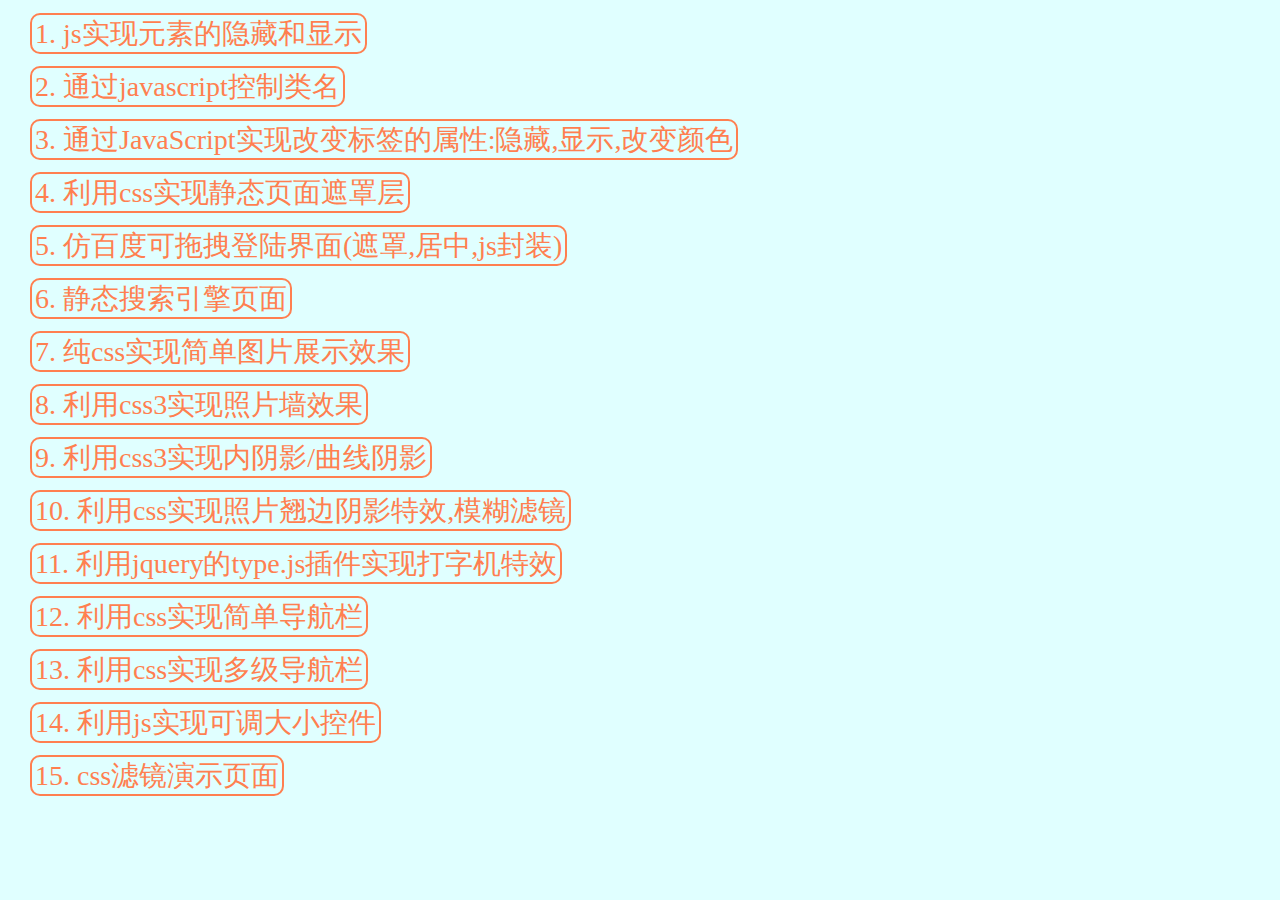
<file: index.html>
<!--
	作者：997918108@qq.com
	时间：2016-06-08
	描述：HTML/CSS/JavaScript笔记学习
-->
<!DOCTYPE html>
<html>
	<head>
		<meta charset="utf-8" />
		<link rel="stylesheet" href="css/style.css" />
		<title>HTML/CSS/JavaScript笔记学习</title>
	</head>
	<body>
		<div>
			<ul>
				<li><a href="Demo/demo1/index.html">1. js实现元素的隐藏和显示</a></li>
				<li><a href="Demo/demo2/index.html">2. 通过javascript控制类名</a></li>
				<li><a href="Demo/demo3/index.html">3. 通过JavaScript实现改变标签的属性:隐藏,显示,改变颜色</a></li>
				<li><a href="Demo/demo4/index.html">4. 利用css实现静态页面遮罩层</a></li>
				<li><a href="Demo/demo5/index.html">5. 仿百度可拖拽登陆界面(遮罩,居中,js封装)</a></li>
				<li><a href="Demo/demo6/index.html">6. 静态搜索引擎页面</a></li>
				<li><a href="Demo/demo7/index.html">7. 纯css实现简单图片展示效果</a></li>
				<li><a href="Demo/demo8/index.html">8. 利用css3实现照片墙效果</a></li>
				<li><a href="Demo/demo9/index.html">9. 利用css3实现内阴影/曲线阴影</a></li>
				<li><a href="Demo/demo10/index.html">10. 利用css实现照片翘边阴影特效,模糊滤镜</a></li>
				<li><a href="Demo/demo11/index.html">11. 利用jquery的type.js插件实现打字机特效</a></li>
				<li><a href="Demo/demo12/index.html">12. 利用css实现简单导航栏</a></li>
				<li><a href="Demo/demo13/index.html">13. 利用css实现多级导航栏</a></li>
				<li><a href="Demo/demo14/index.html">14. 利用js实现可调大小控件</a></li>
				<li><a href="Demo/demo15/index.html">15. css滤镜演示页面</a></li>
				
			</ul>
		</div>
	</body>
</html>
</file>
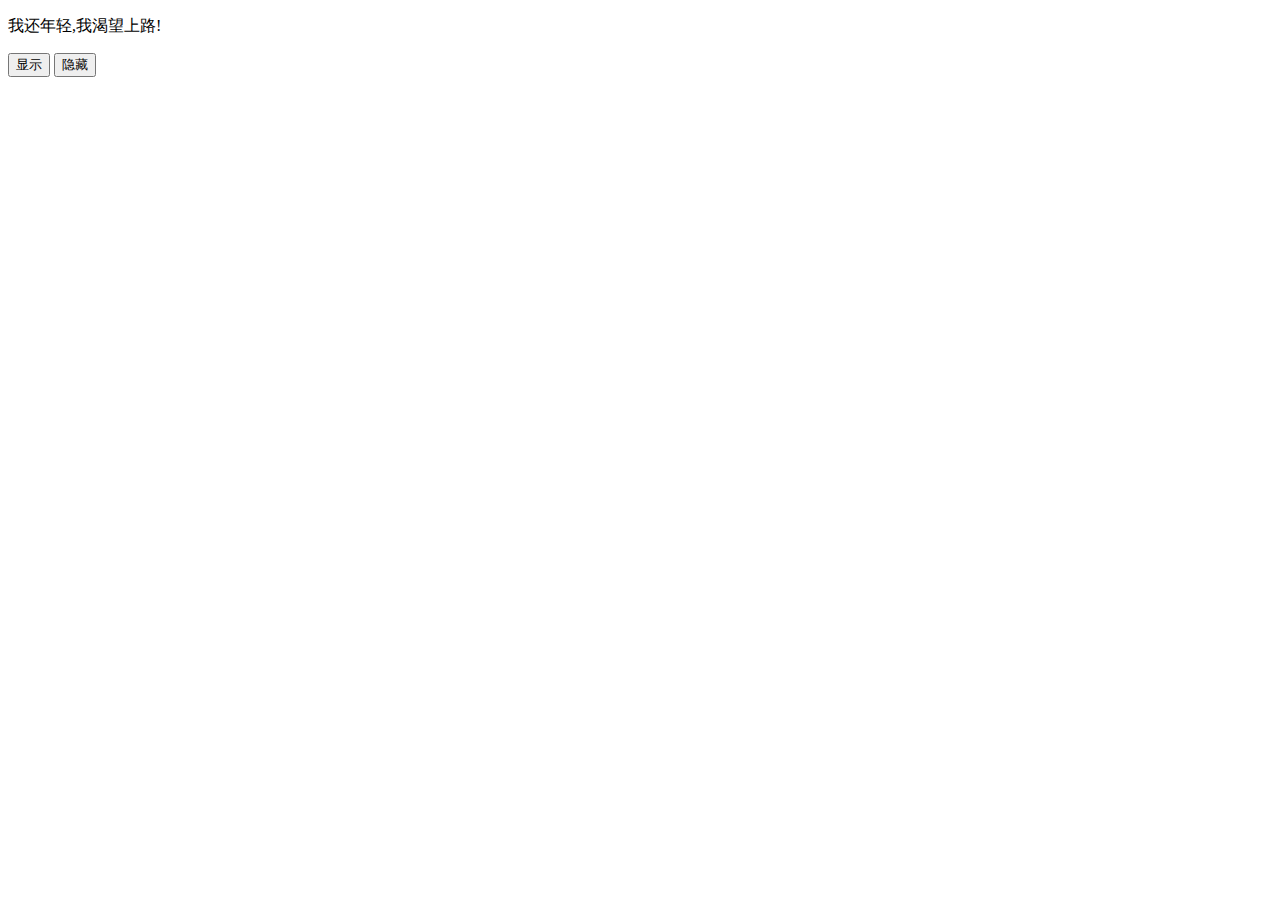
<file: Demo/demo1/index.html>
<!--
	作者：997918108@qq.com
	时间：2016-06-08
	描述：Demo1
	功能: js实现元素的隐藏和显示
-->
<!DOCTYPE html>
<html>
	<head>
		<meta charset="UTF-8">
		<title>js实现元素的隐藏和显示</title>
		<script type="text/javascript">
			function show(){
				//将id为context的标签的style属性的display属性设置为block,即为显示的状态
				document.getElementById("context").style.display="block";
			}
			function hide(){
				//将id为context的标签的style属性的display属性设置为none,即为隐藏的状态
				document.getElementById("context").style.display="none";
			}
		</script>
	</head>
	<body>
		<p id="context">我还年轻,我渴望上路!</p>
		<!--两个按钮分别对应两个函数-->
		<input type="button" onclick="show()" value="显示" />
		<input type="button" onclick="hide()" value="隐藏" />	
	</body>
</html>
</file>
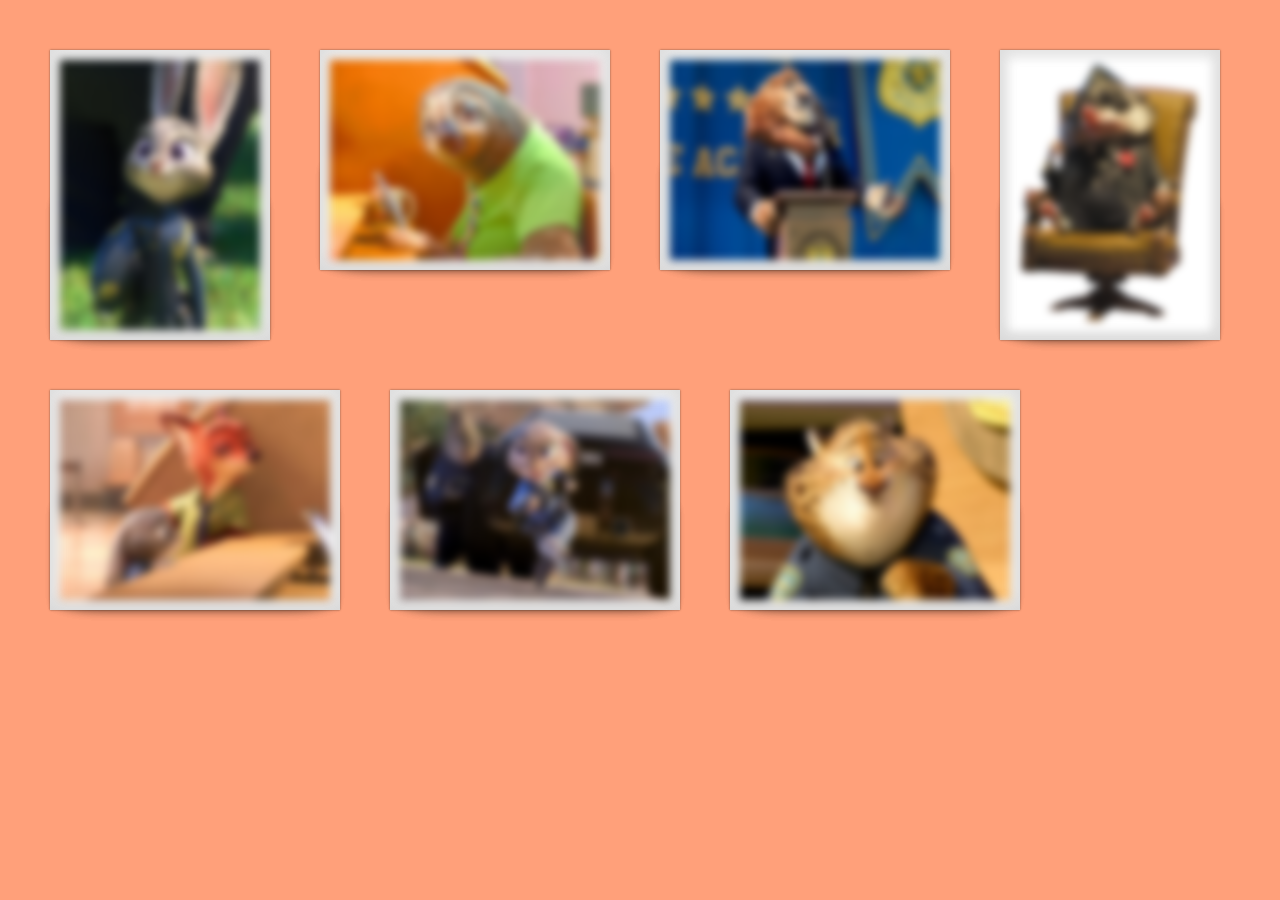
<file: Demo/demo10/index.html>
<!--
	作者：997918108@qq.com
	时间：2016-06-11
	描述：利用css实现照片翘边阴影特效,模糊滤镜
-->
<!DOCTYPE html>
<html>
	<head>
		<meta charset="UTF-8">
		<link rel="stylesheet" href="css/style.css" />
		<title>利用css实现照片翘边阴影特效</title>
	</head>
	<body>
		<ul>
			<li>
				<div class="photo-v">
					<img src="img/01.jpg" />
				</div>
			</li>
			<li>
				<div class="photo-h">
					<img src="img/02.jpg" />
				</div>
			</li>
			<li>
				<div class="photo-h">
					<img src="img/03.jpg" />
				</div>
			</li>
			<li>
				<div class="photo-v">
					<img src="img/04.jpg" />
				</div>
			</li>
			<li>
				<div class="photo-h">
					<img src="img/05.jpg" />
				</div>
			</li>
			<li>
				<div class="photo-h">
					<img src="img/06.jpg" />
				</div>
			</li>
			<li>
				<div class="photo-h">
					<img src="img/07.jpg" />
				</div>
			</li>
		</ul>
	</body>
</html>
</file>
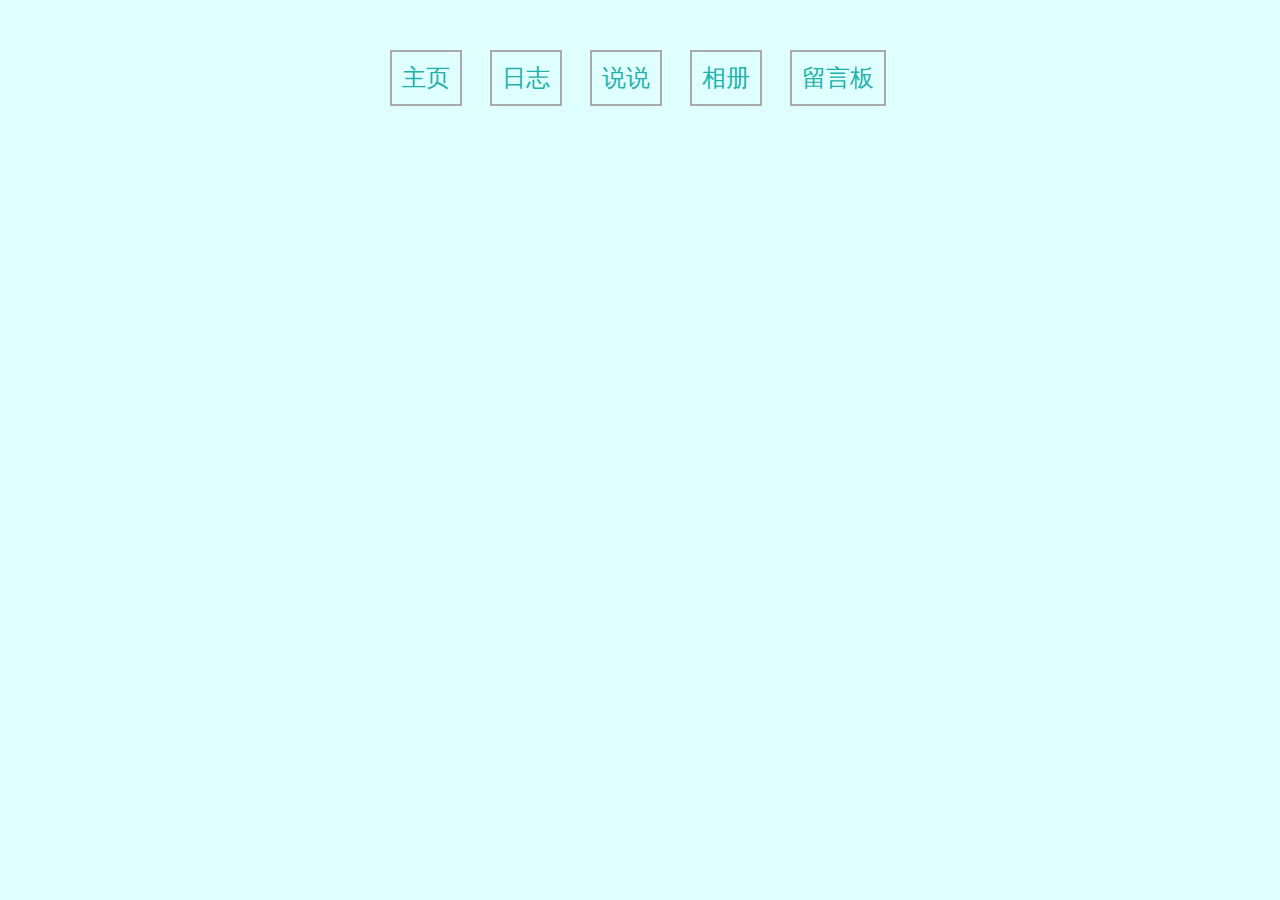
<file: Demo/demo12/index.html>
<!--
	作者：997918108@qq.com
	时间：2016-06-12
	描述：利用css实现简单导航栏
-->
<!DOCTYPE html>
<html>
	<head>
		<meta charset="UTF-8">
		<link rel="stylesheet" href="css/style.css" />
		<title>利用css实现简单导航栏</title>
	</head>
	<body>
		<ul id="navigation-bar">
			<li><a href="#" id="list1">主页</a></li>
			<li><a href="#" id="list2">日志</a></li>
			<li><a href="#" id="list3">说说</a></li>
			<li><a href="#" id="list4">相册</a></li>
			<li><a href="#" id="list5">留言板</a></li>
		</ul>
	</body>
</html>
</file>
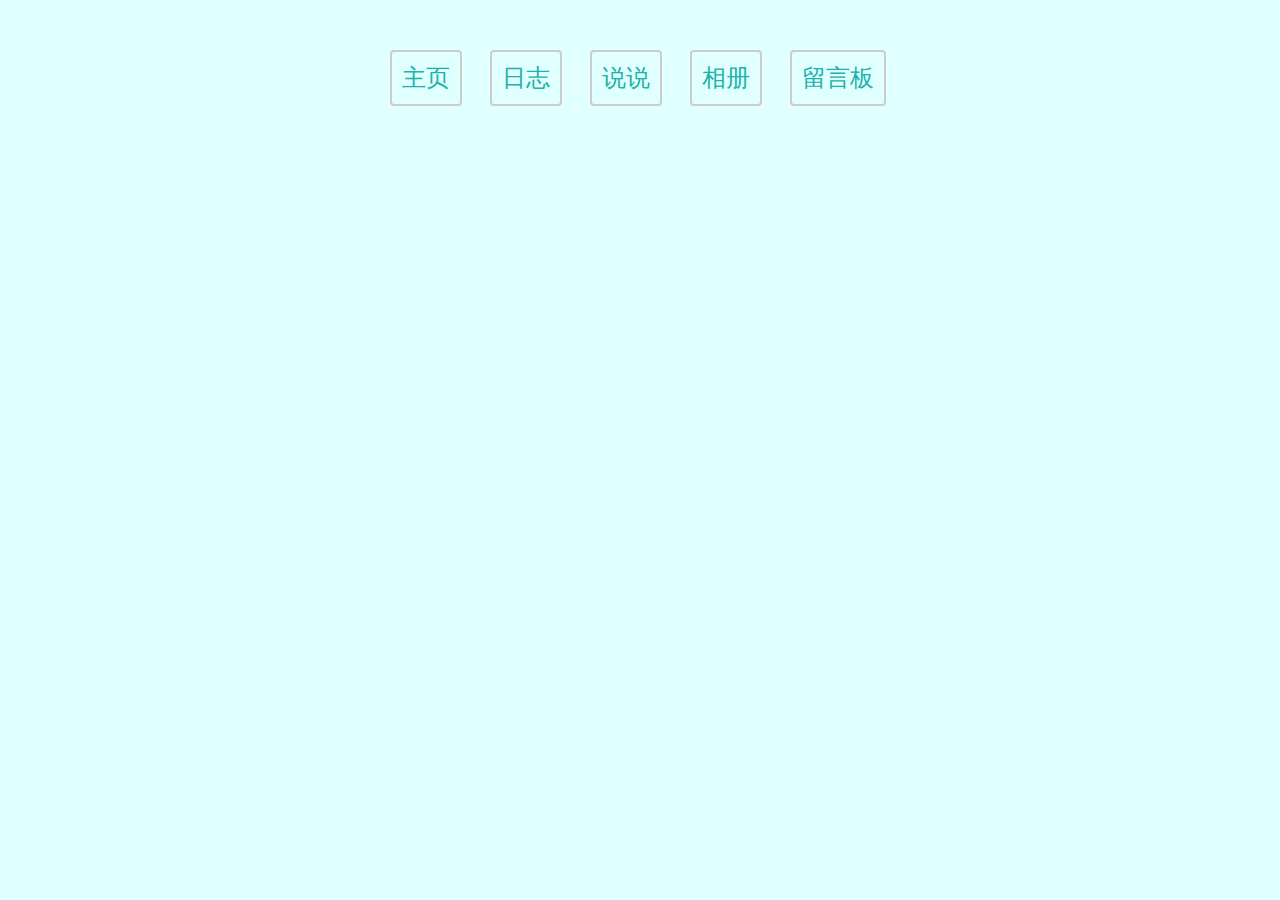
<file: Demo/demo13/index.html>
<!--
	作者：997918108@qq.com
	时间：2016-06-12
	描述：利用css实现简单导航栏
-->
<!DOCTYPE html>
<html>
	<head>
		<meta charset="UTF-8">
		<link rel="stylesheet" href="css/style.css" />
		<title>利用css实现简单导航栏</title>
	</head>
	<body>
		<ul>
			<li><a href="#" id="list1">主页</a></li>
			<li><a href="#" id="list2">日志</a></li>
			<li><a href="#" id="list3">说说</a></li>
			<li><a href="#" id="list4">相册</a></li>
			<li><a href="#" id="list5">留言板</a></li>
		</ul>
	</body>
</html>
</file>
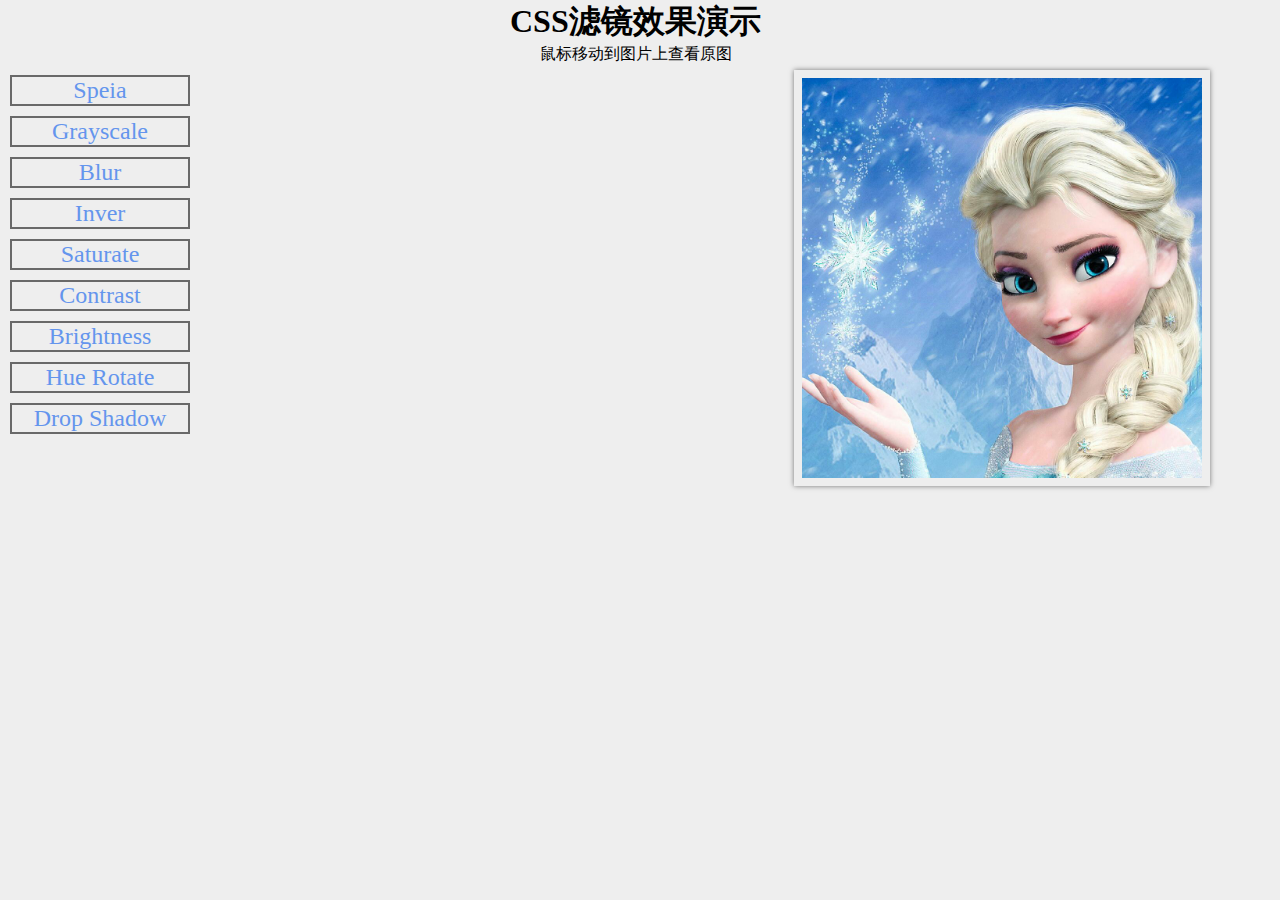
<file: Demo/demo15/index.html>
<!--
	作者：997918108@qq.com
	时间：2016-06-14
	描述：利用css实现滤镜,js按钮选择并配置滤镜参数
	不足: 目前只能演示,还不能定制显示效果,之后添加js控制显示效果的逻辑
-->
<!DOCTYPE html>
<html>
	<head>
		<meta charset="UTF-8">
		<link rel="stylesheet" href="css/style.css" />
		<script src="js/filter.js" type="text/javascript" charset="utf-8"></script>
		<title>CSS滤镜效果演示</title>
	</head>
	<body>
		<h1 style="font-family:'微软雅黑'; width: 260px; margin: 0 auto;">CSS滤镜效果演示</h1>
		<p style="font-family:'微软雅黑'; width: 200px; margin: 0 auto;">鼠标移动到图片上查看原图</p>
		<div id="photo" class="photo">
			<img src="img/logo.jpg" id="image"/>
		</div>
		<div class="button">
			<ul>
				<li>
					<a href="javascript:;" onclick="openSpeia('image')" title="棕色"><span>Speia</span></a>
				</li>
				<li>
					<a href="javascript:;" onclick="openGrayscale('image')" title="灰度"><span>Grayscale</span></a>
				</li>
				<li>
					<a href="javascript:;" onclick="openBlur('image')" title="模糊"><span>Blur</span></a>
				</li>
				<li>
					<a href="javascript:;" onclick="openInver('image')" title="反色"><span>Inver</span></a>
				</li>
				<li>
					<a href="javascript:;" onclick="openSaturate('image')" title="饱和度"><span>Saturate</span></a>
				</li>
				<li>
					<a href="javascript:;" onclick="openContrast('image')" title="对比度"><span>Contrast</span></a>
				</li>
				<li>
					<a href="javascript:;" onclick="openBrightness('image')" title="亮度"><span>Brightness</span></a>
				</li>
				<li>
					<a href="javascript:;" onclick="openHueRotate('image')" title="色相"><span>Hue Rotate</span></a>
				</li>
				<li>
					<a href="javascript:;" onclick="openDropShadow('image')" title="阴影"><span>Drop Shadow</span></a>
				</li>
			</ul>
		</div>
	</body>
</html>
</file>
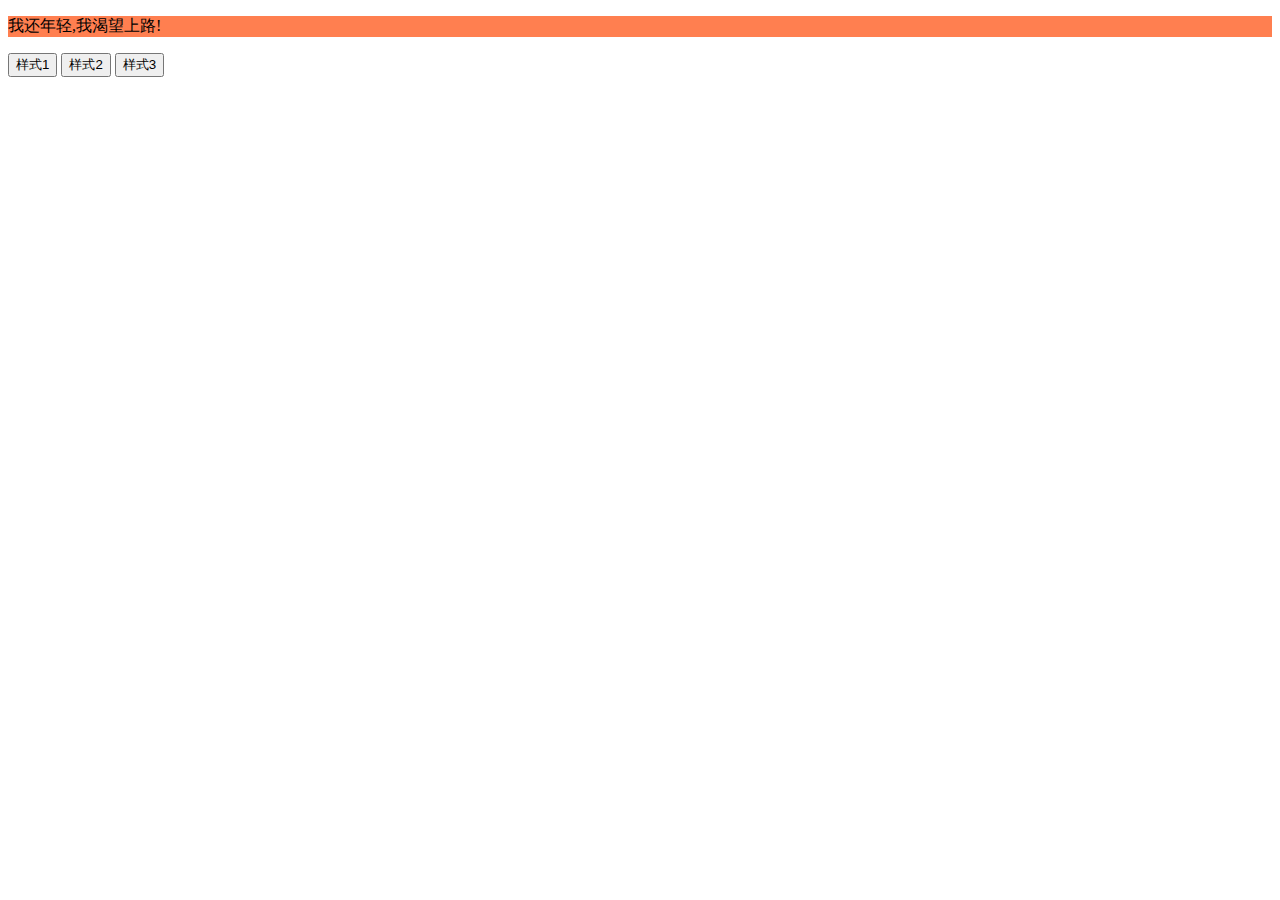
<file: Demo/demo2/index.html>
<!--
	作者：997918108@qq.com
	时间：2016-06-08
	描述：通过javascript控制类名（className 属性）
	备注: 为了描述类名的改变,使用css样式来表现
--><!DOCTYPE html>
<html>
	<head>
		<meta charset="UTF-8">
		<title>通过javascript控制类名（className 属性）</title>
		<script type="text/javascript">
			function one(){
				document.getElementById("p").className="one";
			}
			function two(){
				document.getElementById("p").className="two";
			}
			function three(){
				document.getElementById("p").className="three";
			}
			
		</script>
		<style type="text/css">
			.zero{
				background: coral;
			}
			.one{
				background: darkblue;
				color: #0f0f0f;
			}
			.two{
				background: salmon;
				color: #080808;
			}
			.three{
				background: gold;
				color: #030303;
			}
		</style>
	</head>
	<body>
		<p id="p" class="zero">我还年轻,我渴望上路!</p>
		<input type="button" value="样式1" onclick="one()" />
		<input type="button" value="样式2" onclick="two()" />
		<input type="button" value="样式3" onclick="three()" />
	</body>
</html>
</file>
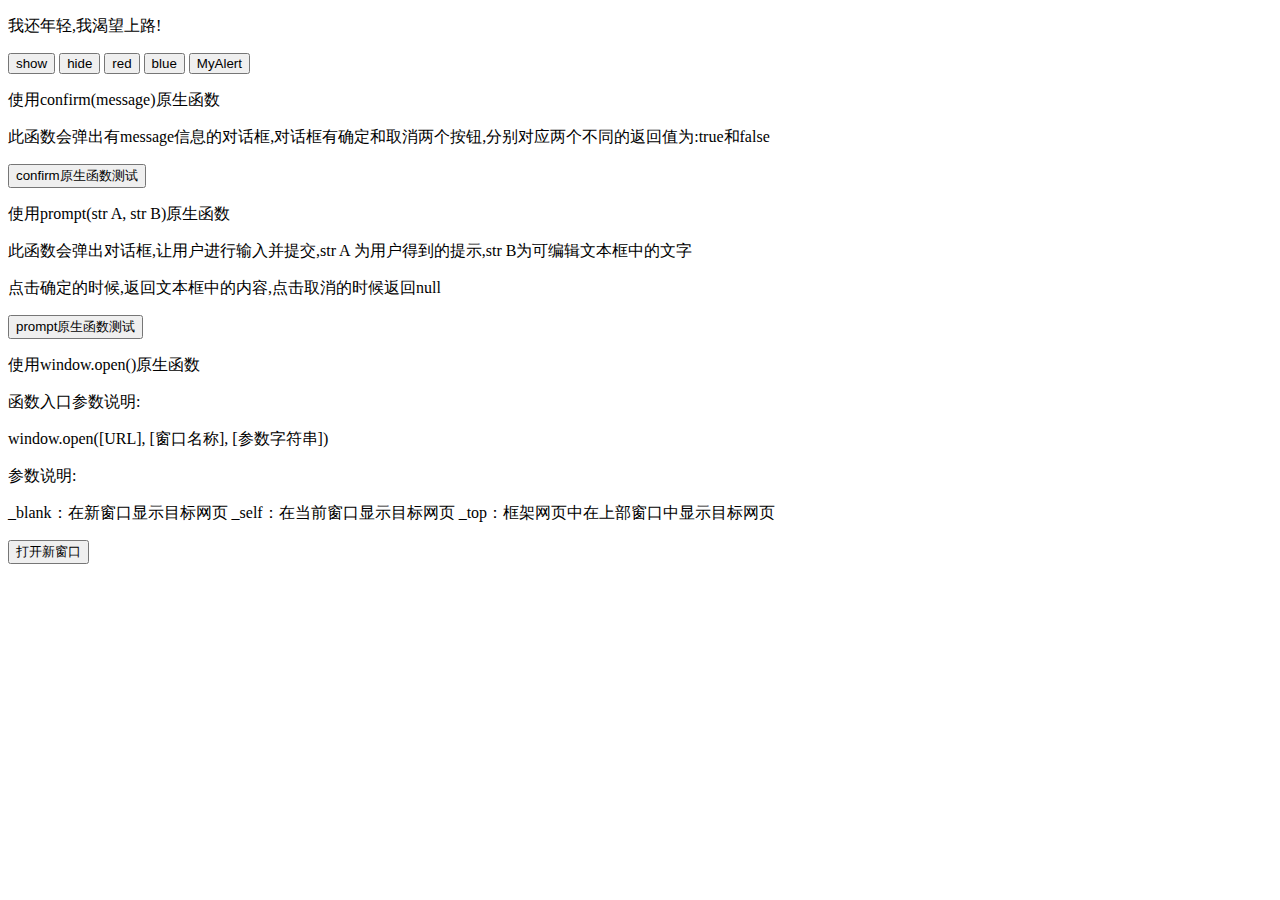
<file: Demo/demo3/index.html>
<!--
	作者：997918108@qq.com
	时间：2016-06-08
	描述：前段JavaScript学习总结
	功能: 通过JavaScript实现改变标签的属性
			隐藏,显示,改变颜色
-->
<!DOCTYPE html>
<html>
	<head>
		<meta charset="UTF-8">
		<title>前段JavaScript学习总结</title>
		<script type="text/javascript">
			function show(){
				document.getElementById("id-p").style.display="block";
			}
			function hide(){
				document.getElementById("id-p").style.display="none";
			}
			function red(){
				document.getElementById("id-p").style.color="red";
			}
			function blue(){
				document.getElementById("id-p").style.color="blue";
			}
			function MyAlert(){
				alert("自定义的alert函数!");
			}
			function MyConfirm(){
				var i = confirm("想和我一起去西藏吗?");
				if(i){
					document.write("我的兄弟,我们这就上路.");
				}else{
					document.write("等着我从西藏寄给你的明信片.");
				}
			}
			function MyPrompt(){
				var i = prompt("美女给我手机号吧~","110");
				if(i == null){
					alert("美女你伤我心了~");
				}else{
					alert("今儿晚上哥哥就给你打电话");
				}
			}
			function openWindow(){
				var v = prompt("请输入需要打开的URL:","http://www.wangyihang.win/");
				window.open(v,"_blank");
			}
		</script>
	</head>
	<body>
		<p id="id-p" class="class-p">我还年轻,我渴望上路!</p>
		<input type="button" value="show" onclick="show()"/>
		<input type="button" value="hide" onclick="hide()"/>
		<input type="button" value="red" onclick="red()"/>
		<input type="button" value="blue" onclick="blue()"/>
		<input type="button" value="MyAlert" onclick="MyAlert()"/>
		<p>使用confirm(message)原生函数</p>
		<p>此函数会弹出有message信息的对话框,对话框有确定和取消两个按钮,分别对应两个不同的返回值为:true和false</p>
		<input type="button" value="confirm原生函数测试" onclick="MyConfirm()"/>
		<p>使用prompt(str A, str B)原生函数</p>
		<p>此函数会弹出对话框,让用户进行输入并提交,str A 为用户得到的提示,str B为可编辑文本框中的文字</p>
		<p>点击确定的时候,返回文本框中的内容,点击取消的时候返回null</p>
		<input type="button" value="prompt原生函数测试" onclick="MyPrompt()"/>
		<p>使用window.open()原生函数</p>
		<p>函数入口参数说明:</p>
		<p>window.open([URL], [窗口名称], [参数字符串])</p>
		<p>参数说明:</p>
		<p>_blank：在新窗口显示目标网页  _self：在当前窗口显示目标网页     _top：框架网页中在上部窗口中显示目标网页</p>
		<input type="button" value="打开新窗口" onclick="openWindow()"/>
	</body>
</html>
</file>
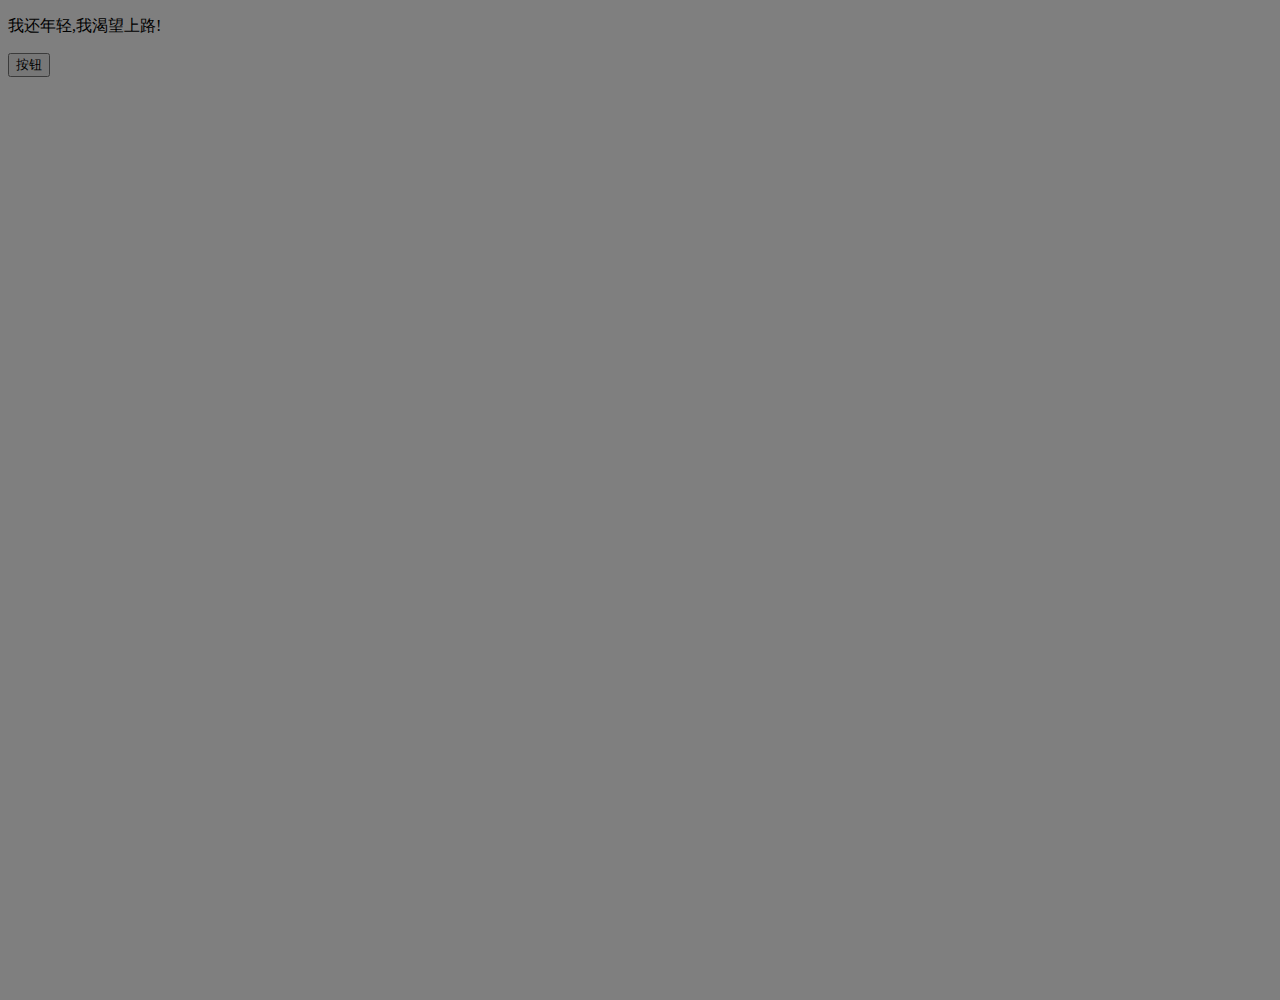
<file: Demo/demo4/index.html>
<!--
	作者：997918108@qq.com
	时间：2016-06-10
	描述：利用css实现静态页面遮罩层
-->
<!DOCTYPE html>
<html>
	<head>
		<meta charset="UTF-8">
		<title></title>
		<style type="text/css">
			#mask {
				background: #000000;/*背景颜色:即遮罩层颜色,默认黑色*/
				opacity: 0.5;/*透明度1为不透明,0为全透明*/
				filter: alpha(opacity=50);/*兼容ie,此处50即不透明度为50*/
				height: 1000px;/*高度*/
				width: 100%;/*宽度*/
				position: absolute;/*设置位置*/
				left: 0;
				top: 0;
				z-index: 0;/*z轴层级关系,越大越靠上*/
			}
		</style>
	</head>
	<body>
		<p class="context">我还年轻,我渴望上路!</p>
		<button id="btn">按钮</button>
		<div id="mask"></div>
	</body>
</html>
</file>
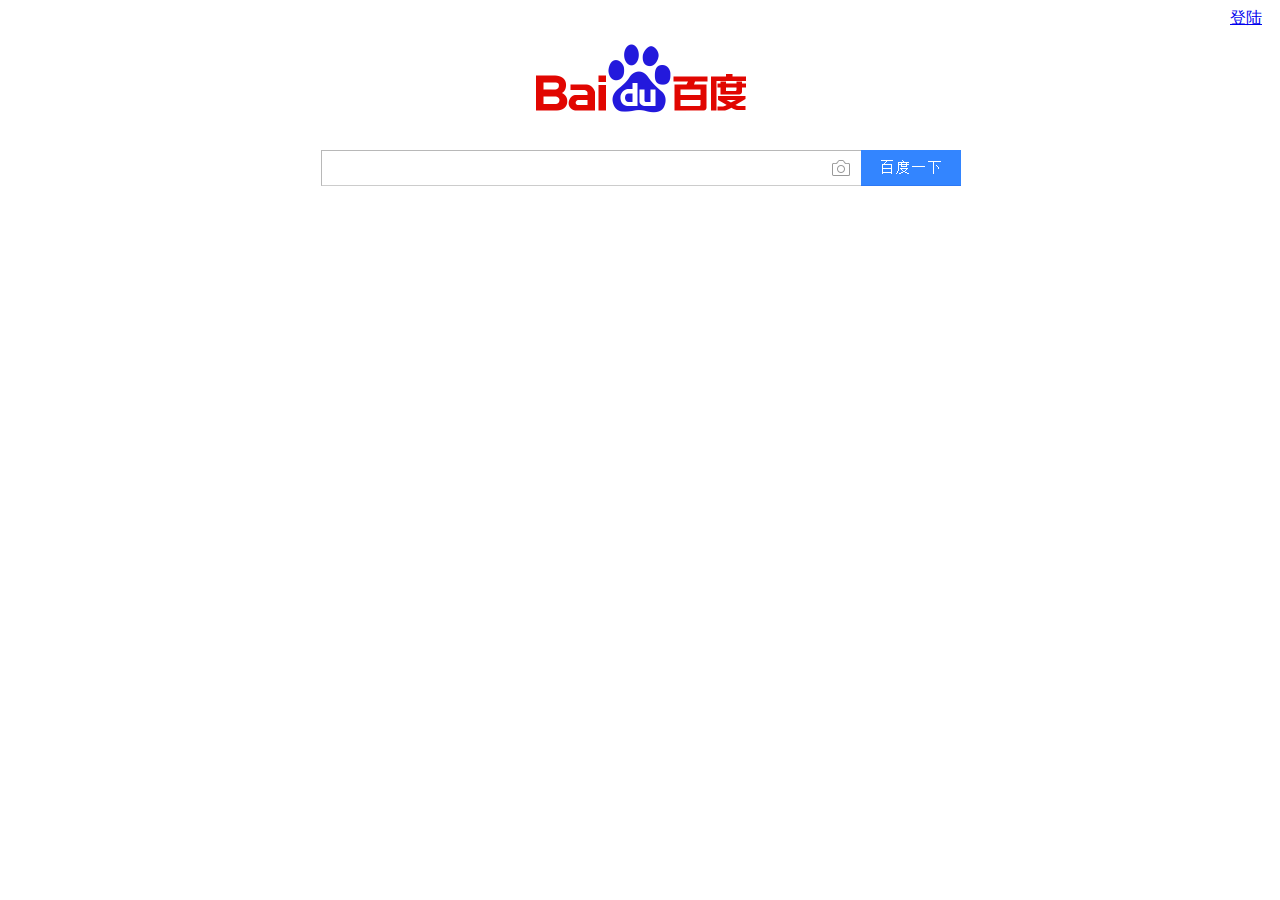
<file: Demo/demo5/index.html>
<!--
	作者：997918108@qq.com
	时间：2016-06-10
	描述: 仿百度登陆界面
	知识点: 遮罩,居中,js封装,鼠标拖拽效果(js)
-->
<!DOCTYPE html>
<html>
	<head>
		<meta charset="UTF-8">
		<title>利用js实现元素居中(登陆界面demo)</title>
		<style type="text/css">
			body{
				background: url(img/background.png) no-repeat top center #fff;
				font: "微软雅黑";
			}
			.ui-dialog{
				width: 390px;
				height: auto;
				position: absolute;
				z-index: 9000;
				top: 0px;
				left: 0px;
				background: #FFFFFF;
				display: none;
			}
			.ui-dialog-title{
				height: 32px;
				line-height: 32px;
				background: gainsboro;
				padding-left: 5px;
				font-size: 18px;
				color: #8C8C8C;
				font-weight: 900;
				cursor: move;/*鼠标悬停样式*/
			}
			.ui-dialog-content{
				height: 395px;
				width: 390px;
				background: url(img/content.png);
			}
			.ui-dialog-closeButton{
				height: 20px;
				width: 20px;
				display: block;
				position: absolute;
				top: 5px;
				right: 5px;
				background: url(img/close0.png);
			}
			.ui-dialog-closeButton:hover{
				/*hover伪类,用于设置鼠标悬停样式改变*/
				background: url(img/close1.png);
			}
			.ui-mask{
				/*遮罩层*/
				height: 100%;
				width: 100%;
				background: black;
				opacity: 0.5;/*透明度*/
				filter: alpha(opacity=50);/*使用滤镜兼容ie*/
				position: absolute;
				top: 0px;
				left: 0px;
				z-index: 8000;
				display: none;
			}
			.login-in{
				text-align: right;
				line-height: 20px;
				padding-right: 10px;
			}
		</style>
	</head>
	<body>
		<div class="ui-dialog" id="ui-dialog">
			<div class="ui-dialog-title" id="ui-dialog-title">
				登陆百度账号
				<a href="javascript:hideDialog();" class="ui-dialog-closeButton"></a>
			</div>
			<div class="ui-dialog-content"></div>
		</div>
		<div class="ui-mask" id="ui-mask" onselectstart="return false" onclick="hideDialog()"></div>
		<div class="login-in">
			<a href="javascript:showDialog();">登陆</a>
		</div>
	</body>
	<script type="text/javascript">
		/**
		 * 获取元素对象
		 * @param {Object} id
		 */
		function getE(id){
			return document.getElementById(id);
		} 
		/**
		 * 使元素铺满全屏
		 * @param {Object} e
		 */
		function fillScreen(e){
			//获取可视区域尺寸
			var vH = document.documentElement.clientHeight;
			var vW = document.documentElement.clientWidth;
			//设置铺满全屏
			e.style.height = vH + "px";
			e.style.width = vW + "px";
		}
		/**
		 * 元素在可视区域中居中
		 * @param {Object} e
		 */
		function toCenter(e){
			//获取可视区域尺寸
			var vH = document.documentElement.clientHeight;
			var vW = document.documentElement.clientWidth;
			//获取元素尺寸
			var eH = e.offsetHeight;
			var eW = e.offsetWidth;
			//调整居中
			e.style.top = (vH-eH)/2 + "px";
			e.style.left = (vW-eW)/2 + "px";
		}
		/**
		 * 显示元素
		 * @param {Object} e
		 */
		function showE(e){
			e.style.display = "block";
		}
		/**
		 * 隐藏元素
		 * @param {Object} e
		 */
		function hideE(e){
			e.style.display = "none";
		}
		function showDialog(){
			//获取对象
			var dialog = getE("ui-dialog");
			var mask = getE("ui-mask");
			//显示dialog
			showE(dialog);
			//设置居中
			toCenter(dialog);
			//设置遮罩大小
			fillScreen(mask);
			//显示遮罩
			showE(mask);
		}
		function hideDialog(){
			//获取对象
			var dialog = getE("ui-dialog");
			var mask = getE("ui-mask");
			//隐藏登录框
			hideE(dialog);
			//隐藏遮罩层
			hideE(mask);
		}
		//开始处理拖动
		//鼠标按下位置
		var offsetX;
		var offsetY;
		//拖动状态标记
		var isDraging = false;
		//鼠标事件一(鼠标按下)
		getE("ui-dialog-title").addEventListener("mousedown",function(e){
			var e = e || window.event;//兼容IE,IE的鼠标事件从window.event获得
			offsetX = e.pageX - getE("ui-dialog").offsetLeft;
			offsetY = e.pageY - getE("ui-dialog").offsetTop;
			isDraging = true;
		})
		//鼠标事件二(鼠标移动)
		document.onmousemove = function(e){
			var e = e || window.event;//兼容IE,IE的鼠标事件从window.event获得
			//定义移动距离
			var moveX = e.pageX - offsetX;
			var moveY = e.pageY - offsetY;
			//获得页面可视尺寸
			var vH = document.documentElement.clientHeight;
			var vW = document.documentElement.clientWidth;
			//获取元素尺寸
			var eH = getE("ui-dialog").offsetHeight;
			var eW = getE("ui-dialog").offsetWidth;
			//最大移动举例
			var maxX = vW - eW;
			var maxY = vH - eH;
			if(isDraging === true){
				//限制移动范围(厉害!)
				moveX = Math.min(maxX,Math.max(0, moveX));
				moveY = Math.min(maxY,Math.max(0, moveY));
				getE("ui-dialog").style.left = moveX + "px";
				getE("ui-dialog").style.top = moveY + "px";
			}
		}
		//鼠标事件三(鼠标松开)
		document.onmouseup = function(){
			isDraging = false;
		}
	</script>
</html>
</file>
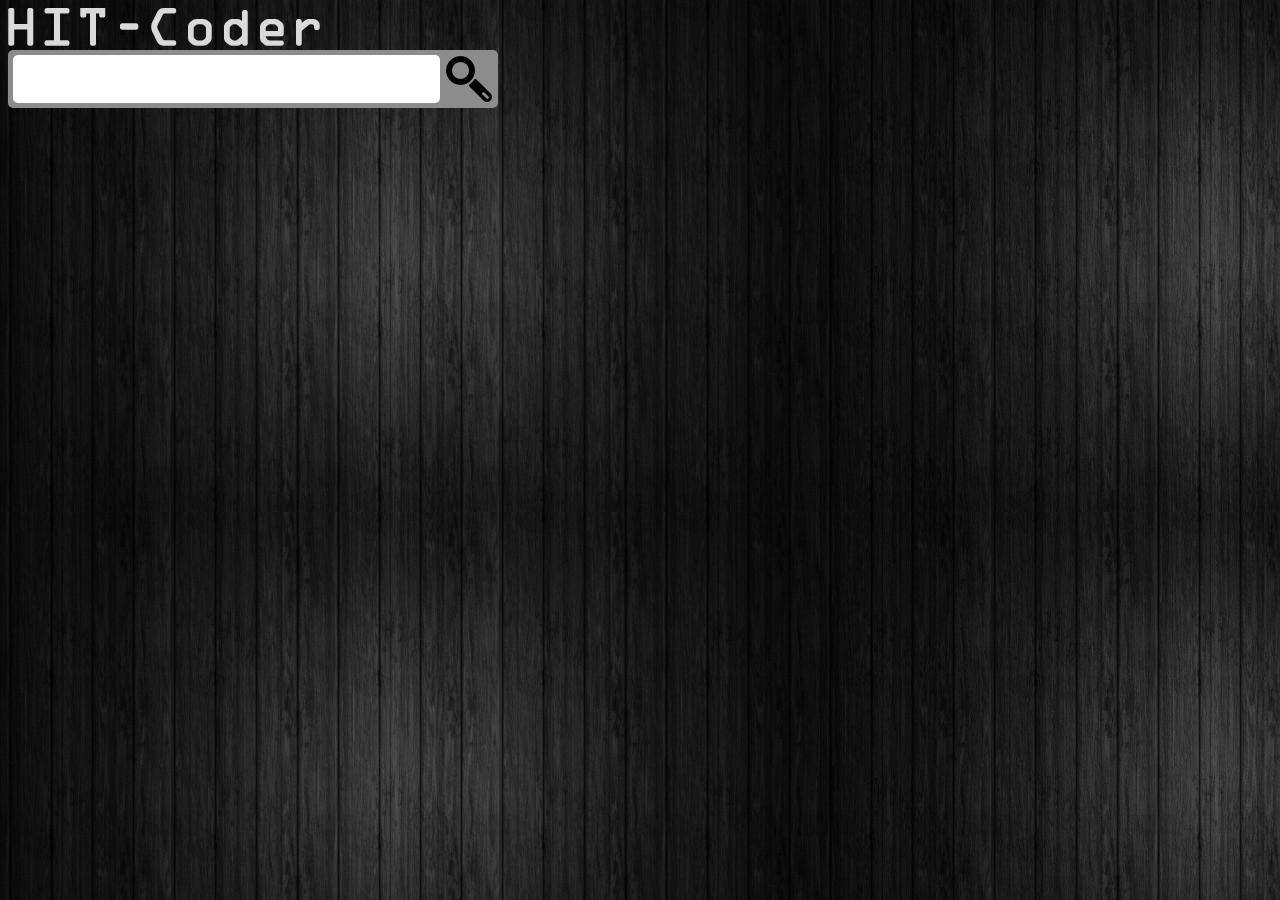
<file: Demo/demo6/index.html>
<!--
	作者：997918108@qq.com
	时间：2016-06-10
	描述：静态搜索页面
	不足: 布局的问题,如何将元素居中,浏览器适配问题,手机端适配问题,字体不能在chrome中正常显示,css文件集成在html中
-->
<!DOCTYPE html>
<html>
	<head>
		<meta charset="utf-8" />
		<title>GoodBye World!</title>
		<style type="text/css">
			body {
				background-image: url(img/background.jpg);
				/*position: relative;*/
			}
			#searchBox{
				float: left;
				padding: 5px;
				background-color: #8C8C8C;
				border-radius:5px;
			}
			#search-input {
				padding-left: 5px;
				border: 0;
				float: left;
				height: 46px;
				width: 420px;
				font: "微软雅黑";
				outline: 0;
				border-radius:5px;
				font-size: 24px;
			}
			#search-submit {
				margin-left: 5px;
				background-color: transparent;
				border: 0;
				float: left;
				background-image: url(img/search.png);
				height: 48px;
				width: 48px;
			}
		</style>
	</head>
	<body>
		<div>
			<div id="logo">
				<img src="img/logo.png"/>
			</div>
			<form id="searchBox">
				<input type="text" id="search-input"/>
				<input type="submit" id="search-submit" value=""/>
			</form>
		</div>
	</body>		
	<script type="text/javascript">
			//获取对象
			function ge(id){
				return document.getElementById(id);
			}
			//自动居中
			function tc(e){
				//获取可视区域尺寸
				var vHeight = document.documentElement.clientHeight;
				var vWidth = document.documentElement.clientWidth;
				//获取元素宽高
				var height = e.offsetHeight;
				var width = e.offsetWidth;
				//设置居中
				e.style.top = (vHeight - height) / 2 + "px";
				e.style.left = (vWidth - width) / 2 + "px";
//				alert((vHeight - height) / 2 + "px");
//				alert((vWidth - width) / 2 + "px");
			}
		</script>
</html>
</file>
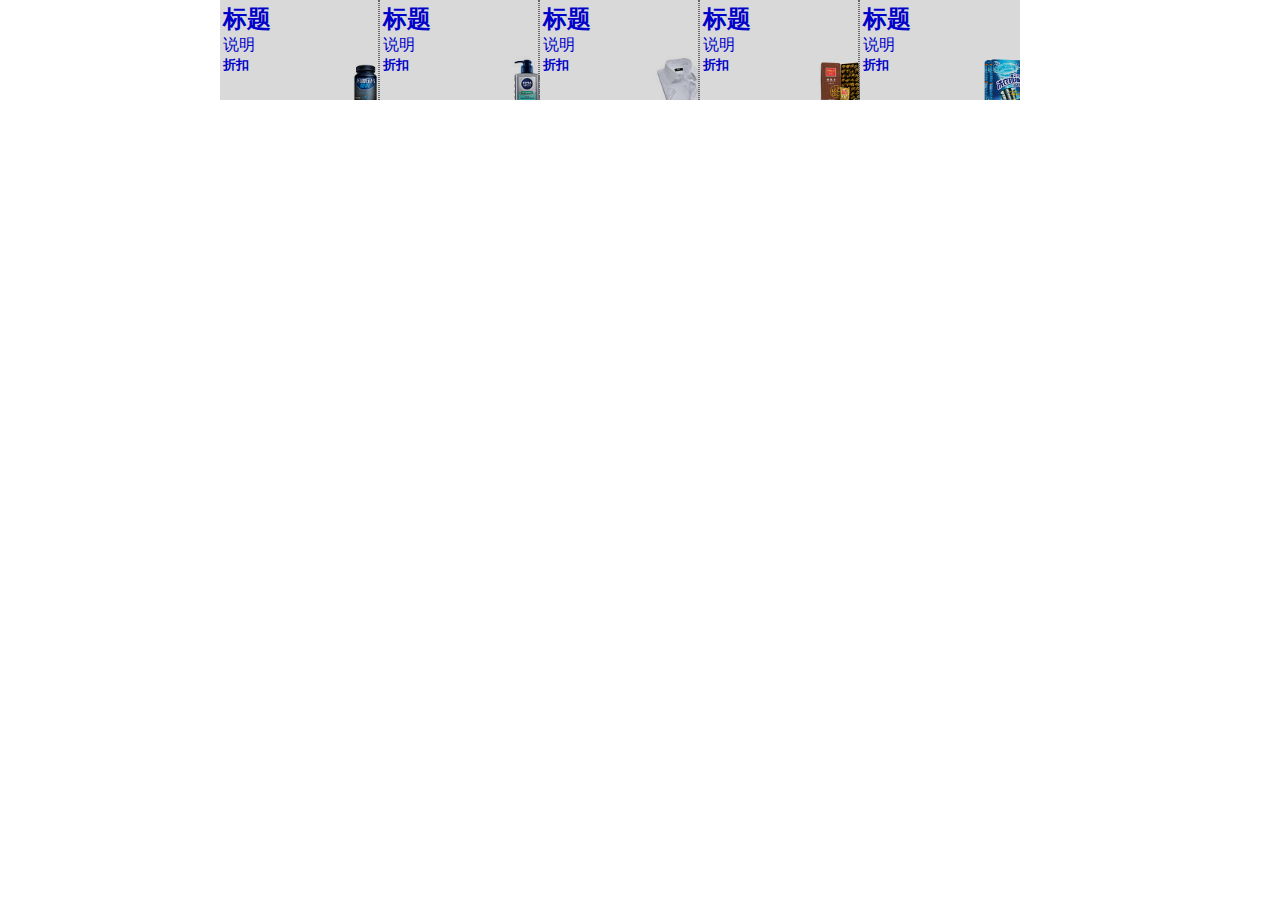
<file: Demo/demo7/index.html>
<!--
	作者：997918108@qq.com
	时间：2016-06-11
	描述：纯css实现简单图片展示效果(鼠标移入)
-->
<!DOCTYPE html>
<html>
	<head>
		<meta charset="UTF-8">
		<link rel="stylesheet" href="css/style.css" />
		<title>纯css实现简单图片展示效果</title>
	</head>
	<body>
		<div class="goods" id="goods">
			<ul>
				<li>
					<a href="#">
						<img src="img/good1.jpg"/>
						<div class="info">
							<h2>标题</h2>
							<p>说明</p>
							<h5>折扣</h5>
						</div>
						<i class="mask"></i>
						<i class="line"></i>
					</a>
				</li>
				<li>
					<a href="#">
						<img src="img/good2.jpg"/>
						<div class="info">
							<h2>标题</h2>
							<p>说明</p>
							<h5>折扣</h5>
						</div>
						<i class="mask"></i>
						<i class="line"></i>
					</a>
				</li>				
				<li>
					<a href="#">
						<img src="img/good3.jpg"/>
						<div class="info">
							<h2>标题</h2>
							<p>说明</p>
							<h5>折扣</h5>
						</div>
						<i class="mask"></i>
						<i class="line"></i>
					</a>
				</li>				
				<li>
					<a href="#">
						<img src="img/good4.jpg"/>
						<div class="info">
							<h2>标题</h2>
							<p>说明</p>
							<h5>折扣</h5>
						</div>
						<i class="mask"></i>
						<i class="line"></i>
					</a>
				</li>				
				<li>
					<a href="#">
						<img src="img/good5.jpg"/>
						<div class="info">
							<h2>标题</h2>
							<p>说明</p>
							<h5>折扣</h5>
						</div>
						<i class="mask"></i>
					</a>
				</li>
			</ul>
		</div>
	</body>
</html>
</file>
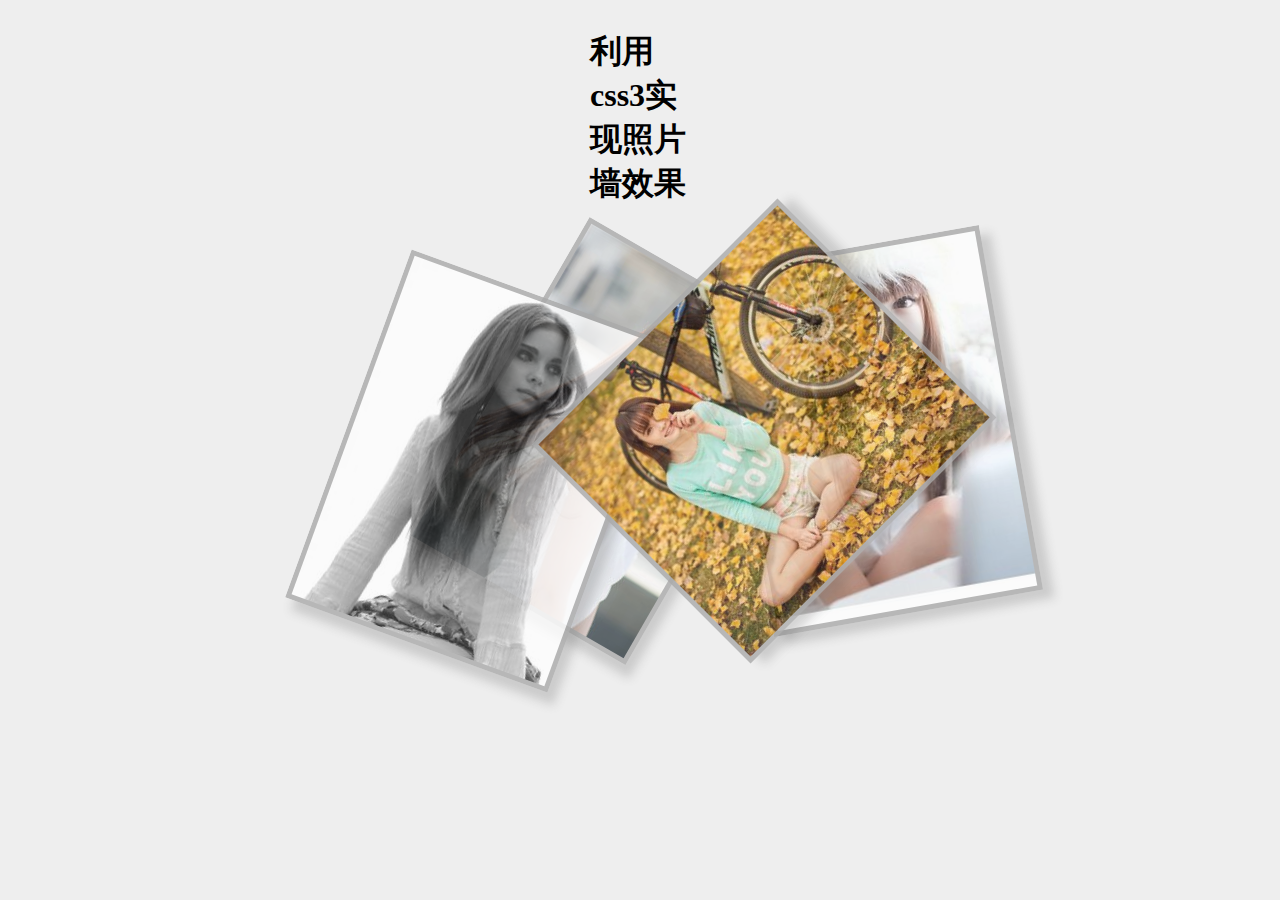
<file: Demo/demo8/index.html>
<!--
	作者：997918108@qq.com
	时间：2016-06-11
	描述：利用css3实现照片墙效果
-->
<!DOCTYPE html>
<html>
	<head>
		<meta charset="UTF-8">
		<title>CSS3照片墙</title>
		<link rel="stylesheet" href="css/style.css" />
	</head>
	<body>
		<h1>利用css3实现照片墙效果</h1>
		<div class="photos">
				<!--此处添加照片,添加照片以后只需要在style.css文件中配置位置和初始角度即可-->
				<img class="girl1" src="img/girl1.jpg"/>
				<img class="girl2" src="img/girl2.jpg"/>
				<img class="girl3" src="img/girl3.jpg"/>
				<img class="girl4" src="img/girl4.jpg"/>
		</div>
	</body>
</html>
</file>
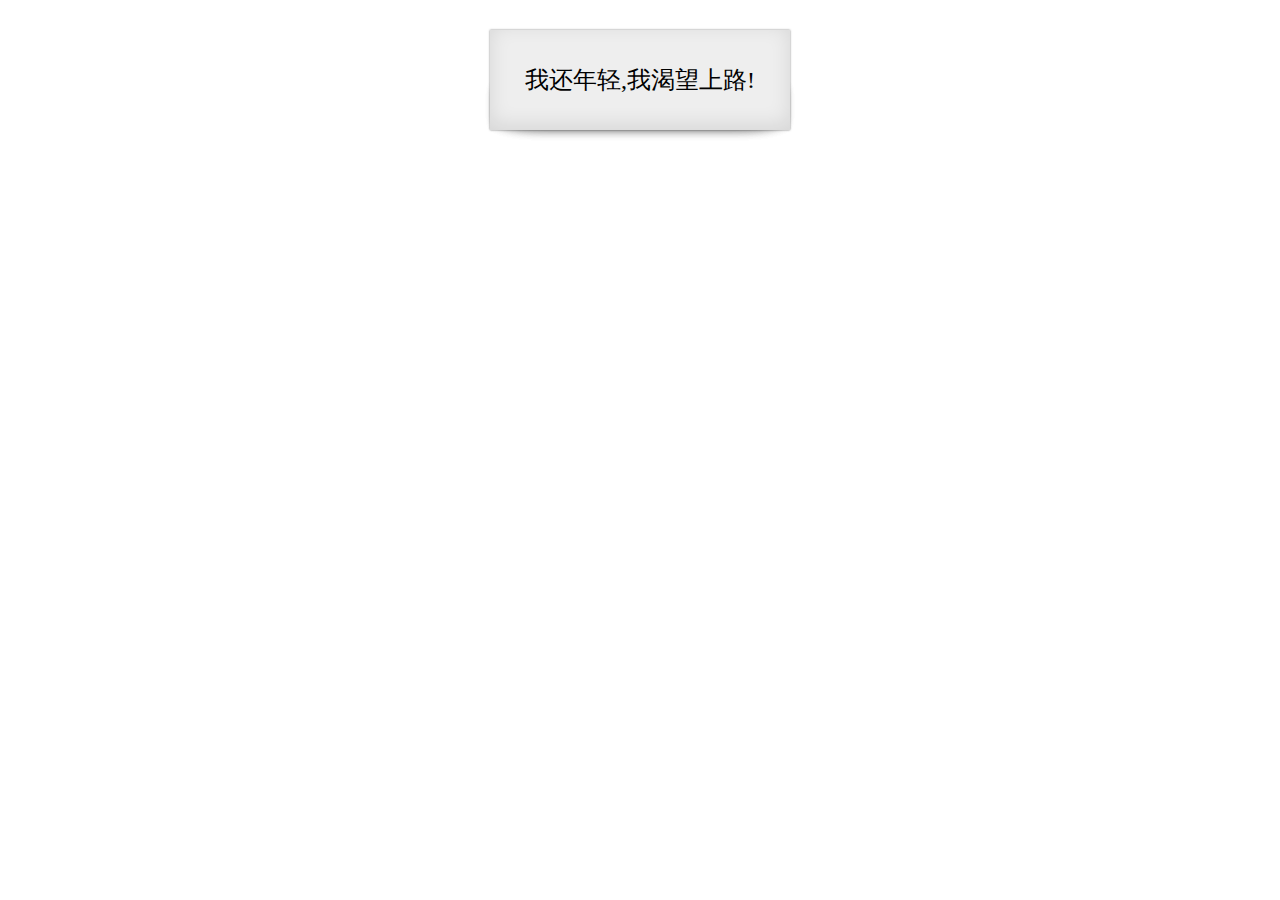
<file: Demo/demo9/index.html>
<!--
	作者：997918108@qq.com
	时间：2016-06-11
	描述：利用css3实现不同类型的阴影(内阴影,曲线阴影)
-->
<!DOCTYPE html>
<html>
	<head>
		<meta charset="UTF-8">
		<link rel="stylesheet" href="css/style.css" />
		<title>利用css3实现不同类型的阴影</title>
	</head>
	<body>
		<div id="content">
			<p>我还年轻,我渴望上路!</p>
		</div>
	</body>
</html>
</file>
<file: css/style.css>
*{
	margin: 0;
	padding: 0;
	transition: all 0.4s ease;
	background-color: #E0FFFF;
}
li{
	list-style: none;
	padding-top: 15px;
	padding-left: 30px;
	
}
a{
	padding: 3px;
	border-radius: 10px;
	text-decoration: none;
	text-align: center;
	color: #FF7F50;
	font-family: "微软雅黑";
	font-size: 28px;
	border: 2px solid #FF7F50;
}
a:hover{
	background-color: rgba(255,160,122,0.5);
}
</file>
<file: Demo/demo10/css/style.css>
/*清除默认样式*/
*{
	margin: 0;
	padding: 0;
	transition: all 0.5s ease;
}
body{
	background-color: lightsalmon;
}
li{
	float: left;
	list-style: none;
	margin-top: 50px;
	margin-left: 50px;
}
.photo-v{
	padding: 5px;
	background-color: #EEEEEE;
	position: relative;
	height: 280px;
	width: 210px;
	/*内阴影*/
	box-shadow: 0px 0px 2px rgba(0,0,0,0.5),0px -5px 20px rgba(0,0,0,0.1) inset;
}
.photo-v img{
	/*将图片转成块,这样才能设置尺寸*/
	display: block;
	position: absolute;
	margin: 5px;
	height: 270px;
	width: 200px;
	-webkit-filter: blur(4px); /* Chrome, Opera */
    -moz-filter: blur(4px);
    -ms-filter: blur(4px);    
    filter: blur(4px);
}
/*背面阴影*/
.photo-v:before,.photo-v:after{
	z-index: -1;/*阴影处于最底层*/
	content: "";/*清除内容,如果无此语句则阴影不会出现*/
	/*定位(尺寸)*/
	position: absolute;
	top: 50%;
	bottom: 0;
	right: 5px;
	left: 5px;
	border-radius: 50px/10px;/*设置圆角*/
	box-shadow: 0px 1px 10px rgba(0,0,0,0.3);/*阴影配置*/
}
.photo-v:hover{
	background-color:cornflowerblue;
}
.photo-v:hover img{
	-webkit-filter: none; /* Chrome, Opera */
    -moz-filter: none;
    -ms-filter: none;    
    filter: none; 
}

.photo-h{
	padding: 5px;
	background-color: #EEEEEE;
	position: relative;
	width: 280px;
	height: 210px;
	/*内阴影*/
	box-shadow: 0px 0px 2px rgba(0,0,0,0.5),0px -5px 20px rgba(0,0,0,0.1) inset;
}
.photo-h img{
	/*将图片转成块,这样才能设置尺寸*/
	display: block;
	position: absolute;
	margin: 5px;
	width: 270px;
	height: 200px;
	-webkit-filter: blur(4px); /* Chrome, Opera */
    -moz-filter: blur(4px);
    -ms-filter: blur(4px);    
    filter: blur(4px);
}
/*背面阴影*/
.photo-h:before,.photo-h:after{
	z-index: -1;/*阴影处于最底层*/
	content: "";/*清除内容,如果无此语句则阴影不会出现*/
	/*定位(尺寸)*/
	position: absolute;
	top: 50%;
	bottom: 0;
	right: 5px;
	left: 5px;
	border-radius: 50px/10px;/*设置圆角*/
	box-shadow: 0px 1px 10px rgba(0,0,0,0.3);/*阴影配置*/
}
.photo-h:hover{
	background-color:cornflowerblue;
}
.photo-h:hover img{
	-webkit-filter: none; /* Chrome, Opera */
    -moz-filter: none;
    -ms-filter: none;    
    filter: none; 
}
</file>
<file: Demo/demo12/css/style.css>
*{
	margin: 0;
	padding: 0;
}
body{
	background-color: lightcyan;
	position: relative;
}
#navigation-bar{
	position: absolute;
	height: 30px;
	width: 500px;
	left: 50%;
	margin-left: -250px;
	margin-top: 50px;
	list-style: none;
	float: left;
}
#navigation-bar li{
	float: left;
}
#navigation-bar li a{
	padding: 10px;
	font-family: "微软雅黑";
	font-size: 24px;
	color: lightseagreen;
	text-decoration: blink;/*清除超链接下划线*/
	transition: all 0.5s linear;
	border: 2px solid #AAAAAA;
}
#navigation-bar li #list1{
	position: absolute;
	left: 0%;
}
#navigation-bar li #list2{
	position: absolute;
	left: 20%;
}
#navigation-bar li #list3{
	position: absolute;
	left: 40%;
}
#navigation-bar li #list4{
	position: absolute;
	left: 60%;
}
#navigation-bar li #list5{
	position: absolute;
	left: 80%;
}
#navigation-bar li a:hover{
	background: rgba(55,55,55,0.2);
}
</file>
<file: Demo/demo13/css/style.css>
*{
	margin: 0;
	padding: 0;
}
body{
	background-color: lightcyan;
	position: relative;
}
ul{
	position: absolute;
	height: 30px;
	width: 500px;
	left: 50%;
	margin-left: -250px;
	margin-top: 50px;
	list-style: none;
	float: left;
}
li{
	float: left;
}
a{
	padding: 10px;
	font-family: "微软雅黑";
	font-size: 24px;
	color: lightseagreen;
	text-decoration: blink;/*清除超链接下划线*/
	transition: all 0.5s linear;
	border: 2px solid #CCCCCC;
	border-radius: 4px;/*圆角边框*/
}
#list1{
	position: absolute;
	left: 0%;
}
#list2{
	position: absolute;
	left: 20%;
}
#list3{
	position: absolute;
	left: 40%;
}
#list4{
	position: absolute;
	left: 60%;
}
#list5{
	position: absolute;
	left: 80%;
}
a:hover{
	color: #FFFFFF;
	background: rgba(0,0,0,0.2);
}
</file>
<file: Demo/demo15/css/style.css>
*{
	margin: 0;
	padding: 0;
	transition: all 0.4s ease;
}
body{
	background-color: #EEEEEE;
	position: relative;
}
img{
	position: absolute;
	height: 400px;
	width: 400px;
	top: 70px;
	right: 70px;
	border: 8px solid #EEEEEE;
	box-shadow: 0px 0px 5px rgba(0,0,0,0.5);
}
#photo:hover{
	-webkit-filter: none; /* Chrome, Opera */
    -moz-filter: none;
    -ms-filter: none;    
    filter: none;
}
.button{
	width: 200px;
}
.button li{
	text-align: center;
	list-style: none;
	border: 2px solid #696969;
	margin: 10px;
}
.button li:hover{
	background-color: #FA8072;
}
.button li a{
	
	text-decoration: none;
	color: #6495ED;
	font-family: "微软雅黑";
	font-size: 24px;
}

/*滤镜效果*/
/*棕色*/
.Speia{
    /**  格式，filer: sepia(效果范围)
     *  效果范围，取值范围为0-1或0-100%；0表示无效果，1或100%表示最大效果
     */
    -webkit-filter: sepia(100%);  
    -moz-filter:sepia(100%);
    -o-filter: sepia(100%);
    -ms-filter: sepia(100%);
    filter: sepia(100%);  
}
/*灰度*/
.Grayscale{
    /**  格式，filer: grayscale(效果范围)
     *  效果范围，取值范围为0-1或0-100%；0表示无效果，1或100%表示最大效果
     */
     -webkit-filter: grayscale(100%);
     -o-filter: grayscale(100%);
     -moz-filter: grayscale(100%);
     -ms-filter: grayscale(100%);
     filter: grayscale(100%);  
}
/*模糊*/
.Blur{
    /**  格式，filer: blur(模糊半径)
     *  模糊半径，取值范围0~Npx，0为无效果
     */
     -webkit-filter: blur(10px); 
     -moz-filter: blur(10px); 
     -o-filter: blur(10px); 
     -ms-filter: blur(10px); 
     filter: blur(10px); 
}
/*反色*/
.Inver{
    /**  格式，filer: invert(效果范围)
     *  效果范围，取值范围0~1或0~100%，0为无效果，1或100%表示最大效果
     */
     -webkit-filter: invert(1);
     -moz-filter: invert(1);
     -o-filter: invert(1);
     -ms-filter: invert(1);
     filter: invert(1); 
}
/*饱和度*/
.Saturate{
    /**  格式，filer: saturate(效果范围)
     *  效果范围，取值范围>=0的数字或百分数，1为无效果，0为灰度图
     */
     -webkit-filter: saturate(2);
     -moz-filter: saturate(2);
     -o-filter: saturate(2);
     -ms-filter: saturate(2);
     filter: saturate(2); 
}
/*对比度*/
.Contrast{
    /**  格式，filer: contrast(效果范围)
     *  效果范围，取值范围>=0的数字或百分数，1为无效果
     */
     -webkit-filter: contrast(2);
     -moz-filter: contrast(2);
     -o-filter: contrast(2);
     -ms-filter: contrast(2);
     filter: contrast(2); 
}
/*亮度*/
.Brightness{
    /**  格式，filer: brightness(效果范围)
     *  效果范围，取值范围>=0的数字或百分数，1为无效果
     */
     -webkit-filter: brightness(2);
     -moz-filter: brightness(2);
     -o-filter: brightness(2);
     -ms-filter: brightness(2);
     filter: brightness(2); 
}
/*色相*/
.HueRotate{
    /**  格式，filer: hue-rotate(效果范围)
     *  效果范围，取值范0deg~365deg，0（默认值）为无效果
     */
     -webkit-filter: hue-rotate(200deg);
     -moz-filter: hue-rotate(200deg);
     -o-filter: hue-rotate(200deg);
     -ms-filter: hue-rotate(200deg);
     filter: hue-rotate(200deg); 
}
/*阴影*/
.DropShadow{
    /**  格式，filer: drop-shadow(x-offset y-offset 阴影模糊半径 阴影颜色)
     *  x-offset和y-offset为阴影的相对于元素左上角的位移距离；
     * 注意：
     *     1. 阴影的外观受border-radius样式的影响；
     *     2. :after和:before等伪元素会继承阴影的效果。
     */
     -webkit-filter: drop-shadow(5px 5px 5px #000000);
     -moz-filter: drop-shadow(5px 5px 5px #000000);
     -o-filter: drop-shadow(5px 5px 5px #000000);
     -ms-filter: drop-shadow(5px 5px 5px #000000);
     filter: drop-shadow(5px 5px 5px #000000); 
}
</file>
<file: Demo/demo7/css/style.css>
*{margin: 0;padding: 0;transition: all 0.5s ease}
.goods{
	height: 100px;
	width: 840px;
	margin: 0 auto;
	/*position: absolute;
	top: 0;
	left: 50%;
	margin-left: -420px;*/
	/*border: 1px solid #696969;*/
}
.goods li{
	height: 100px;
	width: 160px;
	overflow: hidden;
	float: left;
}
.goods a{
	display: block;
	height: 100%;
	width: 100%;
	position: relative;
	overflow: hidden;
	text-decoration: none;
}
/*图片样式*/
.goods img{
	/*相对a右下对齐*/
	position: absolute;
	height: 60px;
	width: 60px;
	bottom: -15px;
	right: -15px;
}
/*设置文字样式*/
.info{
	padding: 3px;
	font-family:"微软雅黑" ;
	font-size: 16px;
	overflow: hidden;
}
/*设置分割线*/
.line{
	position: absolute;
	top: 0;
	right: 0;
	height: 100%;
	width: 0;
	border: 1px dotted #696969;
}
/*设置遮罩层*/
.mask{
	position: absolute;
	top: 0;
	left: 0;
	height: 100%;
	width: 100%;
	background-color: #000000;
	opacity: 0.15;
}
/*鼠标悬停状态*/
li:hover{
	width: 200px;
}
li:hover img{
	bottom: 0px;
	right: 0px;
	width: 80px;
	height: 80px;
}
li:hover h2{
	font-size: 28px;
}
li:hover p{
	font-size: 20px;
}
li:hover .mask{
	opacity: 0;
}
</file>
<file: Demo/demo8/css/style.css>
/*全局配置*/
body{
	background: #eee;
}
h1{
	width:100px;
	margin: 30px auto;
}
.photos{
	height: 100%;
	width: 600px;
	margin: 30px auto;
	position: relative;
}
/*图片初始配置*/
img{
	padding: 5px;
	background: #aaa;
	position: absolute;
	opacity: 0.8;
	-webkit-box-shadow:10px 10px 10px rgba(100, 100, 100, 0.3); 
	-moz-box-shadow:10px 10px 10px rgba(100, 100, 100, 0.3); 
	box-shadow:10px 10px 10px rgba(100, 100, 100, 0.3); 
	-webkit-transition: all 1s ease;
	-moz-transition: all 1s ease;
 	-ms-transition: all 1s ease;
	transition: all 1s ease;
}
/*图片鼠标悬停配置*/
img:hover{
	z-index: 999;
	-webkit-transform: rotate(0deg);/*兼容chrome*/
	-moz-transform: rotate(0deg);/*兼容火狐*/
	transform: rotate(0deg);
	-moz-transform:scale(1.5,1.5); 
	-webkit-transform:scale(1.5,1.5); 
}

/*单个图片信息配置(位置,初始旋转角度)*/
.girl1{
	top: 20px;
	left: 140px;
	z-index: 10;
	-webkit-transform: rotate(30deg);/*兼容chrome*/
	-moz-transform: rotate(30deg);/*兼容火狐*/
	transform: rotate(30deg);
}

.girl2{
	top: 10px;
	left: 400px;
	z-index: 20;
	-webkit-transform: rotate(-10deg);/*兼容chrome*/
	-moz-transform: rotate(-10deg);/*兼容火狐*/
	transform: rotate(-10deg);
}

.girl3{
	top: 50px;
	left: 0px;
	z-index: 30;
	-webkit-transform: rotate(20deg);/*兼容chrome*/
	-moz-transform: rotate(20deg);/*兼容火狐*/
	transform: rotate(20deg);
}

.girl4{
	top: 40px;
	left: 250px;
	z-index: 40;
	-webkit-transform: rotate(-45deg);/*兼容chrome*/
	-moz-transform: rotate(-45deg);/*兼容火狐*/
	transform: rotate(-45deg);
}
</file>
<file: Demo/demo9/css/style.css>
/*清除默认样式*/
*{
	margin: 0;
	padding: 0;
}
body{
	font-family: "微软雅黑";
	font-size: 24px;
	position: relative;
}
#content{
	position: relative;
	background-color:#EEEEEE ;
	margin: 30px auto;
	height: 100px;
	width: 300px;
	box-shadow: 0px 0px 2px rgba(0,0,0,0.5),0px -5px 20px rgba(0,0,0,0.1) inset;
}
/*使文字居中*/
#content p{
	text-align: center;
	line-height: 100px;
}
/*背面阴影*/
#content:before,#content:after{
	z-index: -1;/*阴影处于最底层*/
	content: "";/*清除内容,如果无此语句则阴影不会出现*/
	/*定位(尺寸)*/
	position: absolute;
	top: 50%;
	bottom: 0;
	right: 5px;
	left: 5px;
	border-radius: 50px/10px;/*设置圆角*/
	box-shadow: 0px 1px 10px rgba(0,0,0,0.3);/*阴影配置*/
}
</file>
